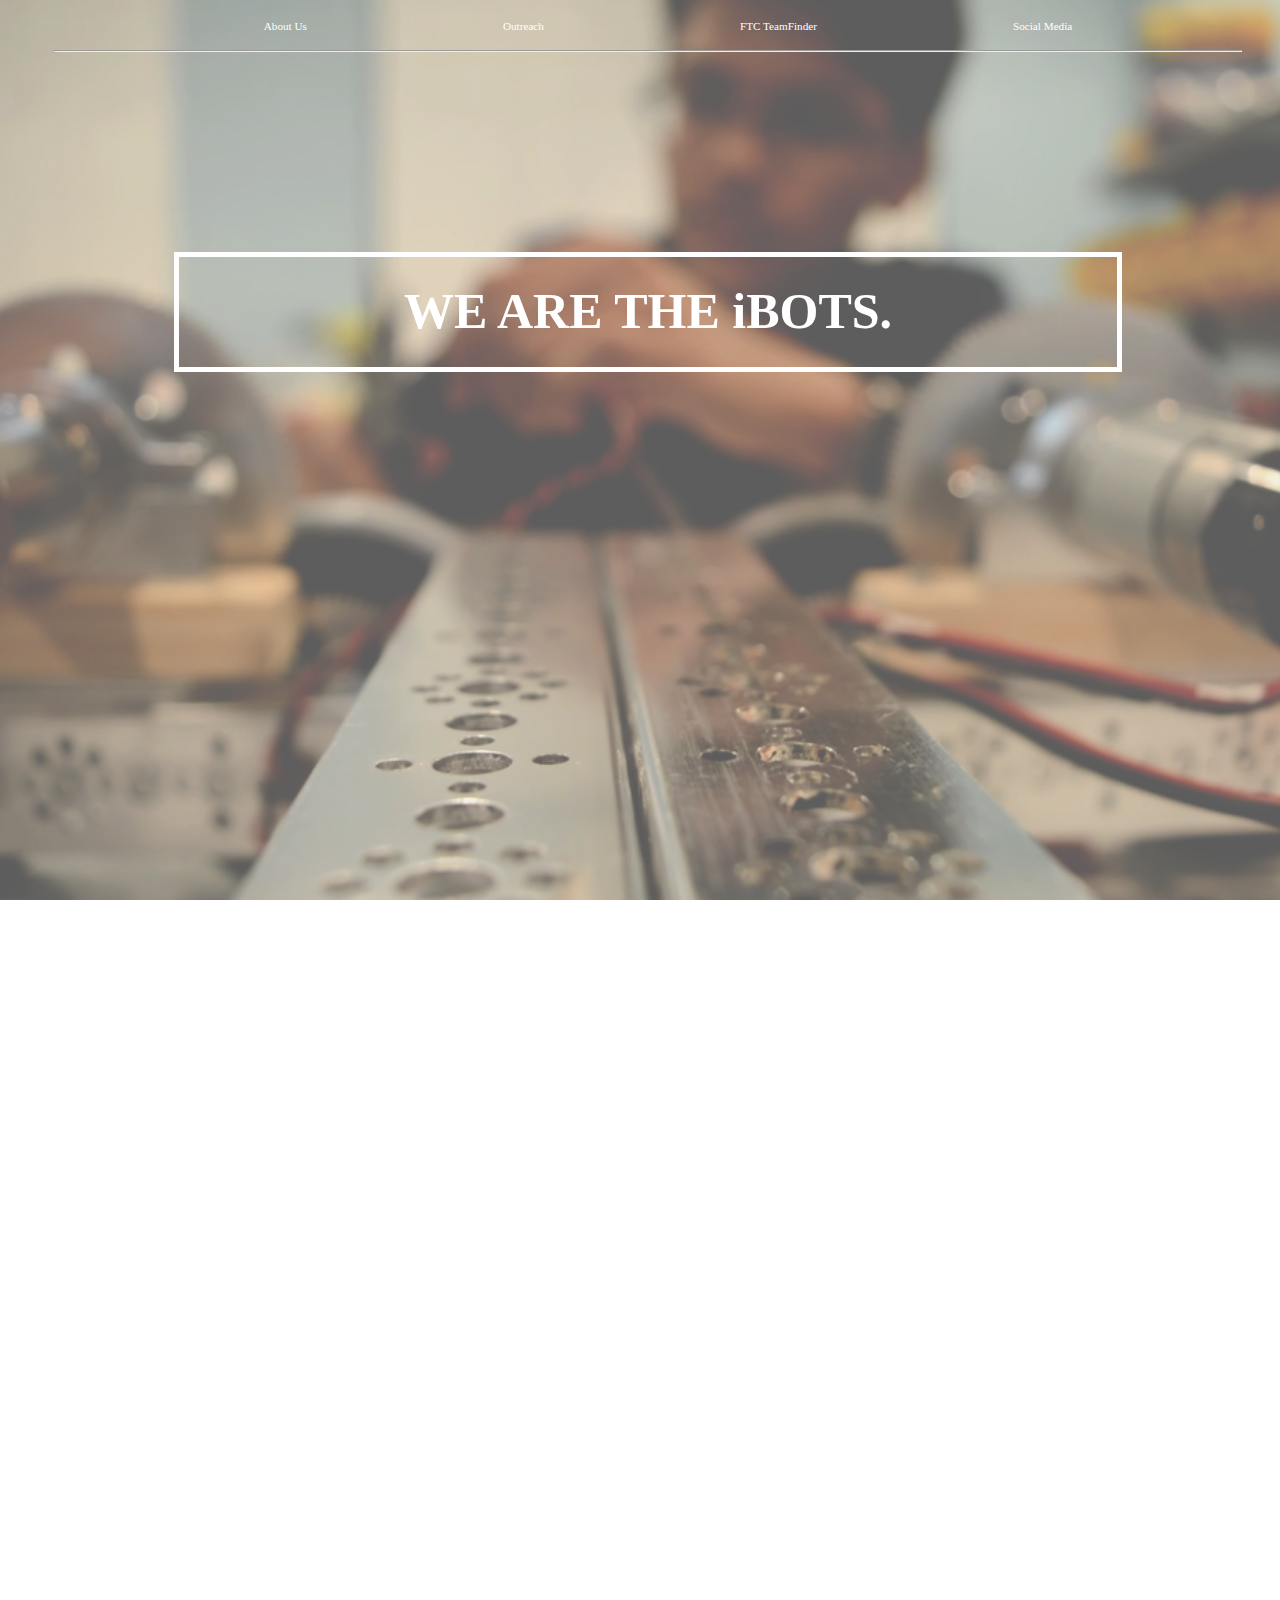
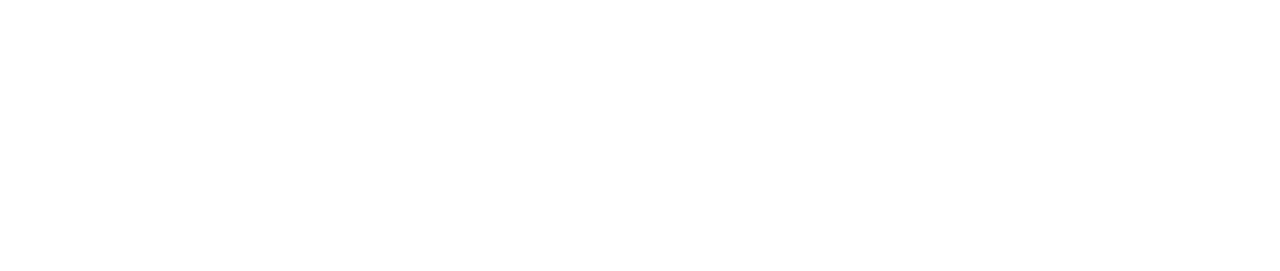
<file: index.html>
<!DOCTYPE HTML PUBLIC "-//W3C//DTD HTML 5//EN"
        "http://www.w3.org/TR/html5/html5.dtd"
        >
<!--welcome to the basic work-in-progress HTML (css is external) portion
of the iBots official website.-->

<html lang="en">
<head>

  <meta charset = "utf-8">
  <meta name = "keywords" content = "robotics, ibots,
6127, ftc">
  <meta name = "author" content="Shruti Natarajan">
  <meta http-equiv="Content-Type" content="text/html; charset=UTF-8">
  <meta name="viewport" content="width=device-width"/>



  <title>Team 6127: The iBots</title>

  <link rel = "stylesheet" type = text/css href = "stylesheets/ibots.css">
 
 <!-- JAVASCRIPT PORTION-->
 


</head>



<body class = body background = https://www.dropbox.com/home/ROBOTICS?preview=Screen+Shot+2015-12-25+at+7.29.30+PM.png>

<!-- menu  -->


<div>
 <center> <ul class = menu>
    <li><a href =#aboutus>About Us</a></li>
    <li><a href = html/gif.html>Outreach</a></li>
    <li><a href = html/teamfinder.html>FTC TeamFinder</a></li>
    <li><a href = html/socialmedia.html>Social Media<a/></li>
   
                 
    
    
  </ul>
  </center>
  
  <hr class = menuline>



</div>
<!--!heading-->

<center><div class = mainheading>
  <center><b>WE ARE THE iBOTS.</b> </center>
</div></center>



<!-- The Story of Us - Vidayo-->
<div class = about>
  <center><iframe width="853" height="480" src="https://www.youtube.com/embed/GxwNR9U1K2Q" frameborder="0" allowfullscreen></iframe></center>



</div>

<!-- About Us -->
<center><div id="aboutus" class = "actualrobotics">
  <center><p><center>About Us</center> <p></center>
  <center><p class = aboutus>The iBots is an FIRST Tech Challenge robotics home team based in Wildwood, Missouri. We have thirteen members who are extremely
  passionate about science, technology, engineering, and math.
    In this website, you can find our TeamFinder, our program that helps rookie teams or 
    aspiring FTC members find local teams to join or shadow. You can also find links to our social media. 
    Thank you for stopping by. </p></center>
</div></center>





</body>
</html>
</file>
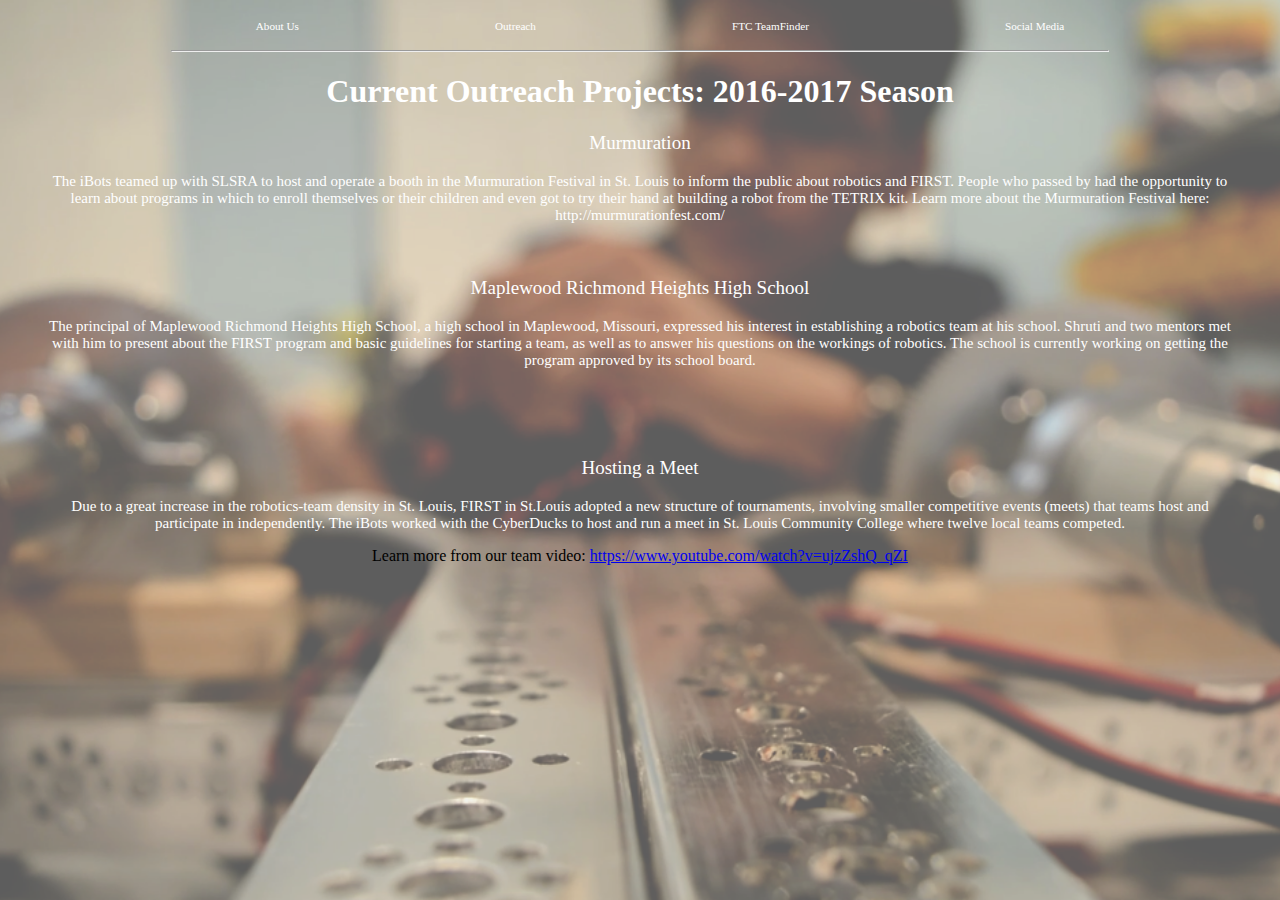
<file: html/gif.html>
<!DOCTYPE HTML PUBLIC "-//W3C//DTD HTML 5//EN"
        "http://www.w3.org/TR/html5/html5.dtd"
        >
<html lang="en">
<head>
    <title>iBots: Girls in First</title>
    <link rel="stylesheet" type="text/css" href="../stylesheets/gifofficial.css">
</head>

<body class = body background = https://www.dropbox.com/home/ROBOTICS?preview=Screen+Shot+2015-12-25+at+7.29.30+PM.png>

<div>
 <center> <ul class = menu>
    <li><a href = http://ibots6127.github.io/#aboutus>About Us</a></li>
    <li><a href = http://ibots6127.github.io/html/gif.html>Outreach</a></li>
    <li><a href = http://ibots6127.github.io/html/teamfinder.html>FTC TeamFinder</a></li>
    <li><a href = http://ibots6127.github.io/html/socialmedia.html>Social Media<a/></li>
    
    
  </ul>
  </center>
  <hr class = menuline>



</div>




<h1 class=giftitle>
    <center>Current Outreach Projects: 2016-2017 Season</center>
</h1>

<center><p class=Murmuration>Murmuration <br> 
<center><p class=murmurationdescription> The iBots teamed up with SLSRA to host and operate a booth in the Murmuration Festival 
        in St. Louis to inform the public about robotics and FIRST. People who passed by had the opportunity to learn about programs 
        in which to enroll themselves or their children and even got to try their hand at building a robot from the TETRIX kit. 
        Learn more about the Murmuration Festival here: http://murmurationfest.com/
 <br>
 <br>
 <br>
        
        <center><p class = mrhs> Maplewood Richmond Heights High School</p>        
        <center> <p class = mrhsdescription> The principal of Maplewood Richmond Heights High School, a high school in 
                Maplewood, Missouri, expressed his interest in establishing a robotics team at his school. Shruti and two 
                mentors met with him to present about the FIRST program and basic guidelines for starting a team, as well 
                as to answer his questions on the workings of robotics. The school is currently working on getting the program 
                approved by its school board. </p> 
<br>
<br> 
<br> 
                <center><p class = hostingmeet>Hosting a Meet</p>
                <center><p class = hostingmeetdescription> Due to a great increase in the robotics-team density in St. Louis, 
                        FIRST in St.Louis adopted a new structure of tournaments, involving smaller competitive events (meets) 
                        that teams host and participate in independently. The iBots worked with the CyberDucks to host and run a 
                        meet in St. Louis Community College where twelve local teams competed. </p> 
               
              
    Learn more from our team video: 
    <a href = https://www.youtube.com/watch?v=ujzZshQ_qZI>https://www.youtube.com/watch?v=ujzZshQ_qZI</a>
    
    
</center>
</p>
<!-- Insert your content here -->
</body>
</html>
</file>
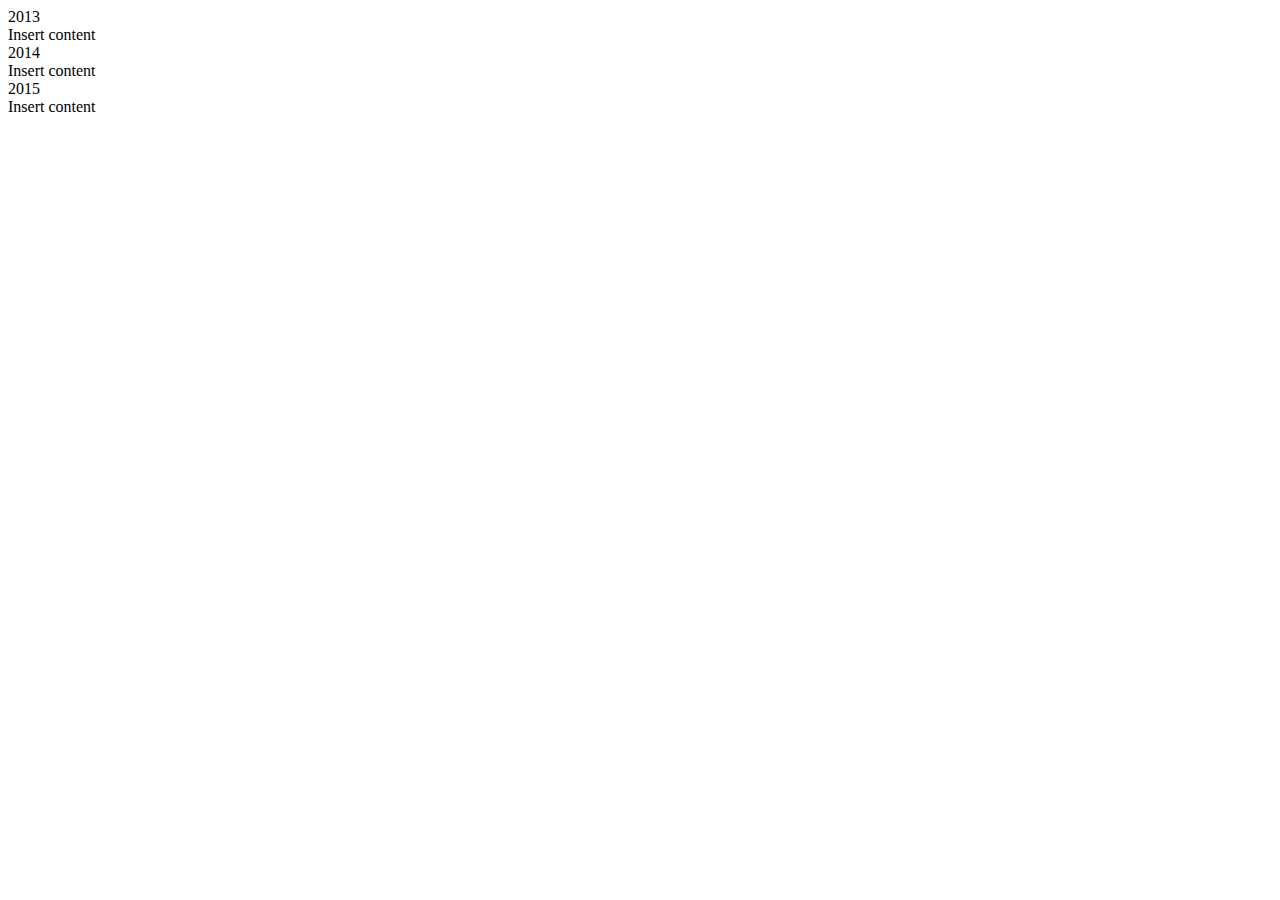
<file: html/timeline.html>
<!DOCTYPE HTML PUBLIC "-//W3C//DTD HTML 5//EN"
    "http://www.w3.org/TR/html5/html5.dtd"
    >
<html lang="en">
<head>
    <title>iBots: Timeline</title>
     <link rel="stylesheet" type="text/css" href="../stylesheets/timeline.css">

</head>
<body class = timelinebody> <!--ADD BACKGROUND IMAGE!!!!!!!!!!!!!!!!!!-->

<div class = 2013title>2013</div>
<div class = 2013content>Insert content</div>

<div class = 2014title>2014</div>
<div class = 2014content>Insert content</div>

<div class = 2015title>2015</div>
<div class = 2015content>Insert content</div>
    <!-- Insert your content here -->
</body>
</html>
</file>
<file: stylesheets/ibots.css>
.body {
    
 background-image: url(../images/pic3.png);
 background-attachment: fixed;
 background-size: contain;
 background-position: bottom;
 height: 100px; 
 background-repeat: no-repeat; 
 background-size: cover; 
 max-width:100%;
 min-width:100%;

 
 
}

.menu {
    white-space: nowrap;
}
.menu li {
    display: inline;   

  
    
}


.menu li a{
  
    
    color: white;
    
    border-radius: 0px;
    font-family: Trebuchet MS;
    font-weight: 300; 
    text-decoration: none;
    font-size: 0.7em; 
    overflow: ellipsis;
    margin-left: 12rem;
   
   
     
}

.menu li a:hover {
    color: rgb(100,250,100);
    
    
}

.menuline {
    width: 74.074074074rem ;
    float: none;
    
}

    
        
.mainheading {
    /*both rem/em and px allow browser to revert to one working value or another*/
    padding: 25px;
    float: none; 
    height: 3.75rem;
   width: 55.55555555rem;
   border-color: white;
   border-width: thick; 
    font-family: Trebuchet MS;
    border-style: solid;
    border-color: white;
    font-size: 4rem; 
    font-size: 50px;  
    color: #ffffff;
    position: static; 
    margin-bottom: 35rem;
    margin-top: 17rem;
    margin-top: 200px;
    text-align: center;
   

}



.actualrobotics {
    color: #ffffff; 
    padding:15px; 
    font-family: Trebuchet MS;
    font-size: 1em;
    font-weight: 100; 
    width: 63.185185rem;
    height: 20rem;
    margin-top: 5.925925925rem;
    
    margin-bottom: 5.925925rem; 
    border-style: solid;
    border-color:white;
    border-width: thick; 
    text-decoration: none;

     
}

.aboutus {
    font-size: 18px;
    font-family: Trebuchet MS;
    line-height: 30px; 
    text-decoration: none;
    
}


.timelinebutton{
    height: 4vw;
    width: 16vw; 
    color: white; 
    font-family: Trebuchet MS;
    font-size: 3.5vw;
    text-align: center;
    text-decoration: none;
    text-decoration: none; 
    padding: 2vw; 
    border-style: solid; 
    border-color: white;
    border-width: thick;
    border-radius: 0px;
    margin-left: 41vw;
    margin-right: 45vw;
    margin-bottom: 5vw; 
    text-decoration: none;

    
}
</file>
<file: stylesheets/gifofficial.css>
.body {
        
 background-image: url(../images/pic3.png);
 background-attachment: fixed;
 background-position: bottom;
 height: 74.074074%;
 background-repeat: no-repeat; 
 background-size: cover; 
}



.menu li {
    display: inline;   
  
    
}


.menu li a {
  
    
    color: white;
    
    border-radius: 0px;
    font-family:Trebuchet MS;
    font-weight: 300; 
    text-decoration: none;
    font-size: 0.7rem; 
    margin-left: 12rem;
   
   
     
}

.menu li a:hover {
    color: rgb(100,250,100);
    
    
}

.menuline {
    width: 74.074074074% ;
    float: none;

}

.giftitle {
    font-family: Trebuchet MS;
    color: #ffffff; 
}

.gifparagraph {
    width: 74.074074rem;
    margin-left: 7.4074rem;
    margin-right: 7.4074rem; 
    font-family: Trebuchet MS;
    font-size: large; 
    color: white; 

}

.Murmuration { 
        
        margin-left: 35px; 
        margin-right: 35px; 
        font-size: 19px; 
        font-family:Trebuchet MS; 
        color: white; 
        
}

.murmurationdescription {
        
        margin-left: 35px;
        margin-right: 35px; 
        font-size: 15px; 
        font-family:Trebuchet MS; 
        color: white; 
        
}

.mrhs {
        
        margin-left: 35px;
        margin-right: 35px; 
        font-size: 19px; 
        font-family:Trebuchet MS; 
        color: white;
        
}

.mrhsdescription{
        
        
        margin-left: 35px;
        margin-right: 35px; 
        font-size: 15px; 
        font-family:Trebuchet MS; 
        color: white;
}


.hostingmeet {
        
        margin-left: 35px;
        margin-right: 35px; 
        font-size: 19px; 
        font-family:Trebuchet MS; 
        color: white;
        
}

.hostingmeetdescription {
        
        margin-left: 35px;
        margin-right: 35px; 
        font-size: 15px; 
        font-family:Trebuchet MS; 
        color: white;
        
}
</file>
<file: stylesheets/timeline.css>
.2013title {
  font-family: Gill Sans; 
  font-size: 20px; 
  text-align: center; 
  
}
</file>
